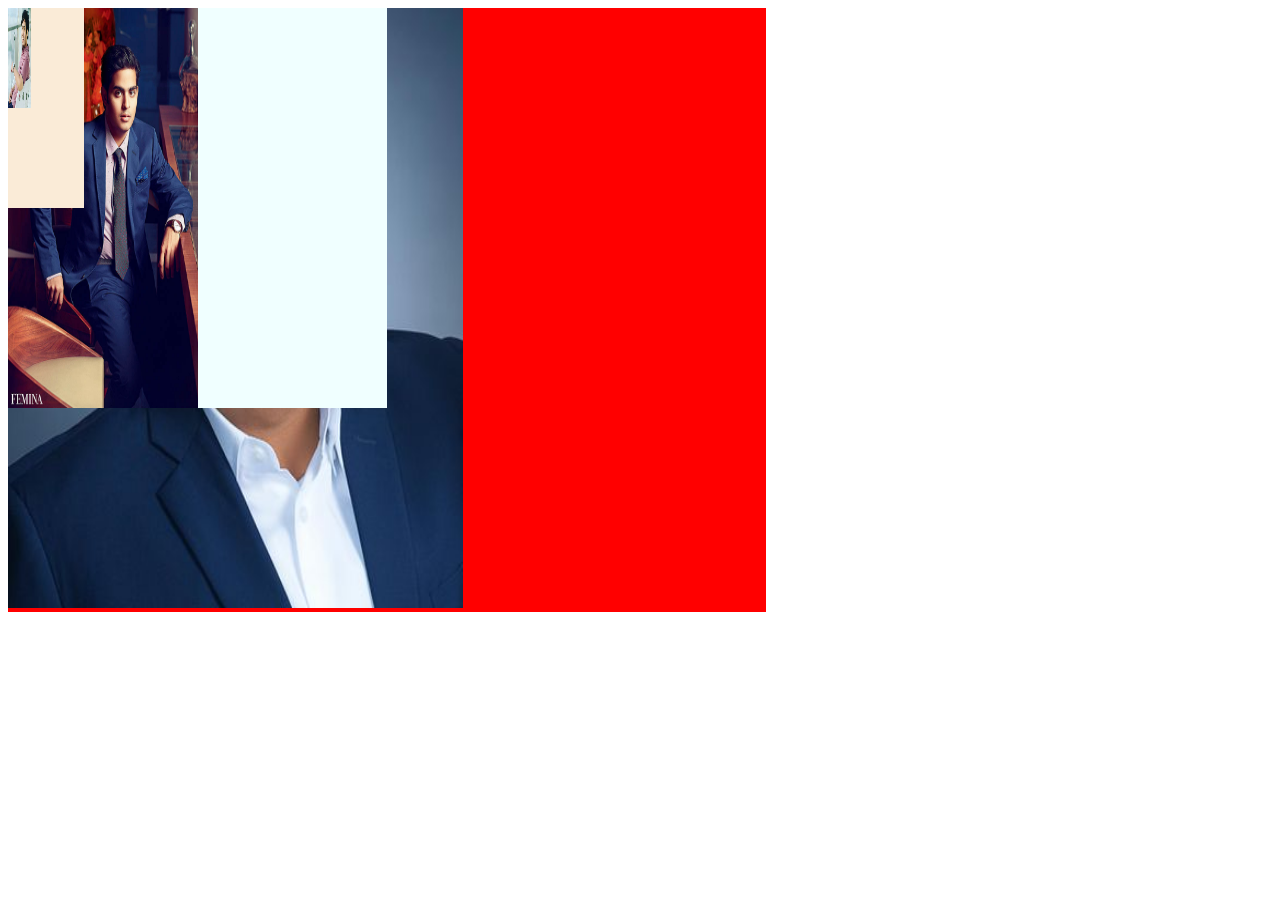
<file: S18-percentage/index.html>
<!DOCTYPE html>
<html lang="en">
  <head>
    <meta charset="UTF-8" />
    <meta name="viewport" content="width=device-width, initial-scale=1.0" />
    <title>Document</title>
    <link rel="stylesheet" href="style.css" />
    <style>
      #one {
        width: 60%;
        min-width: 600px;
        /* max-width: 700px; */
        /* min-height: 600px;
        max-height: 700px; */
        height: 600pxpx;

        background-color: red;
        position: relative;
        /* border: 2px solid black; */
      }
      #oneone {
        /* width: 50%; */
        /* min-width: 200px; */
        /* max-width: 300px; */
        width: 50%;
        height: 400px;
        background-color: azure;
        position: absolute;
        top: 0px;
        /* border: 2px solid black; */
      }
      #oneoneone {
        width: 20%;
        /* width: 100px;  */
        height: 200px;
        background-color: antiquewhite;
        /* border: 2px solid green; */
        position: absolute;
        top: 0px;
      }

      #mukeshimg {
        width: 60%;
        /* min-width: 600px; */
        height: 600px;
        background-color: aqua;
      }
      #akashimg {
        width: 50%;
        height: 400px;
        background-color: azure;
      }
      #anantimg {
        width: 30%;
        /* width: 100px; */
        height: 100px;
        background-color: antiquewhite;
      }
    </style>
  </head>
  <body>
    <div id="one">
      <img id="mukeshimg" src="./images/mukesh.jpg" />
      <div id="oneone">
        <img id="akashimg" src="./images/akash.jpg" />
        <div id="oneoneone">
          <img id="anantimg" src="./images/anant.webp" />
        </div>
      </div>
    </div>
  </body>
</html>
</file>
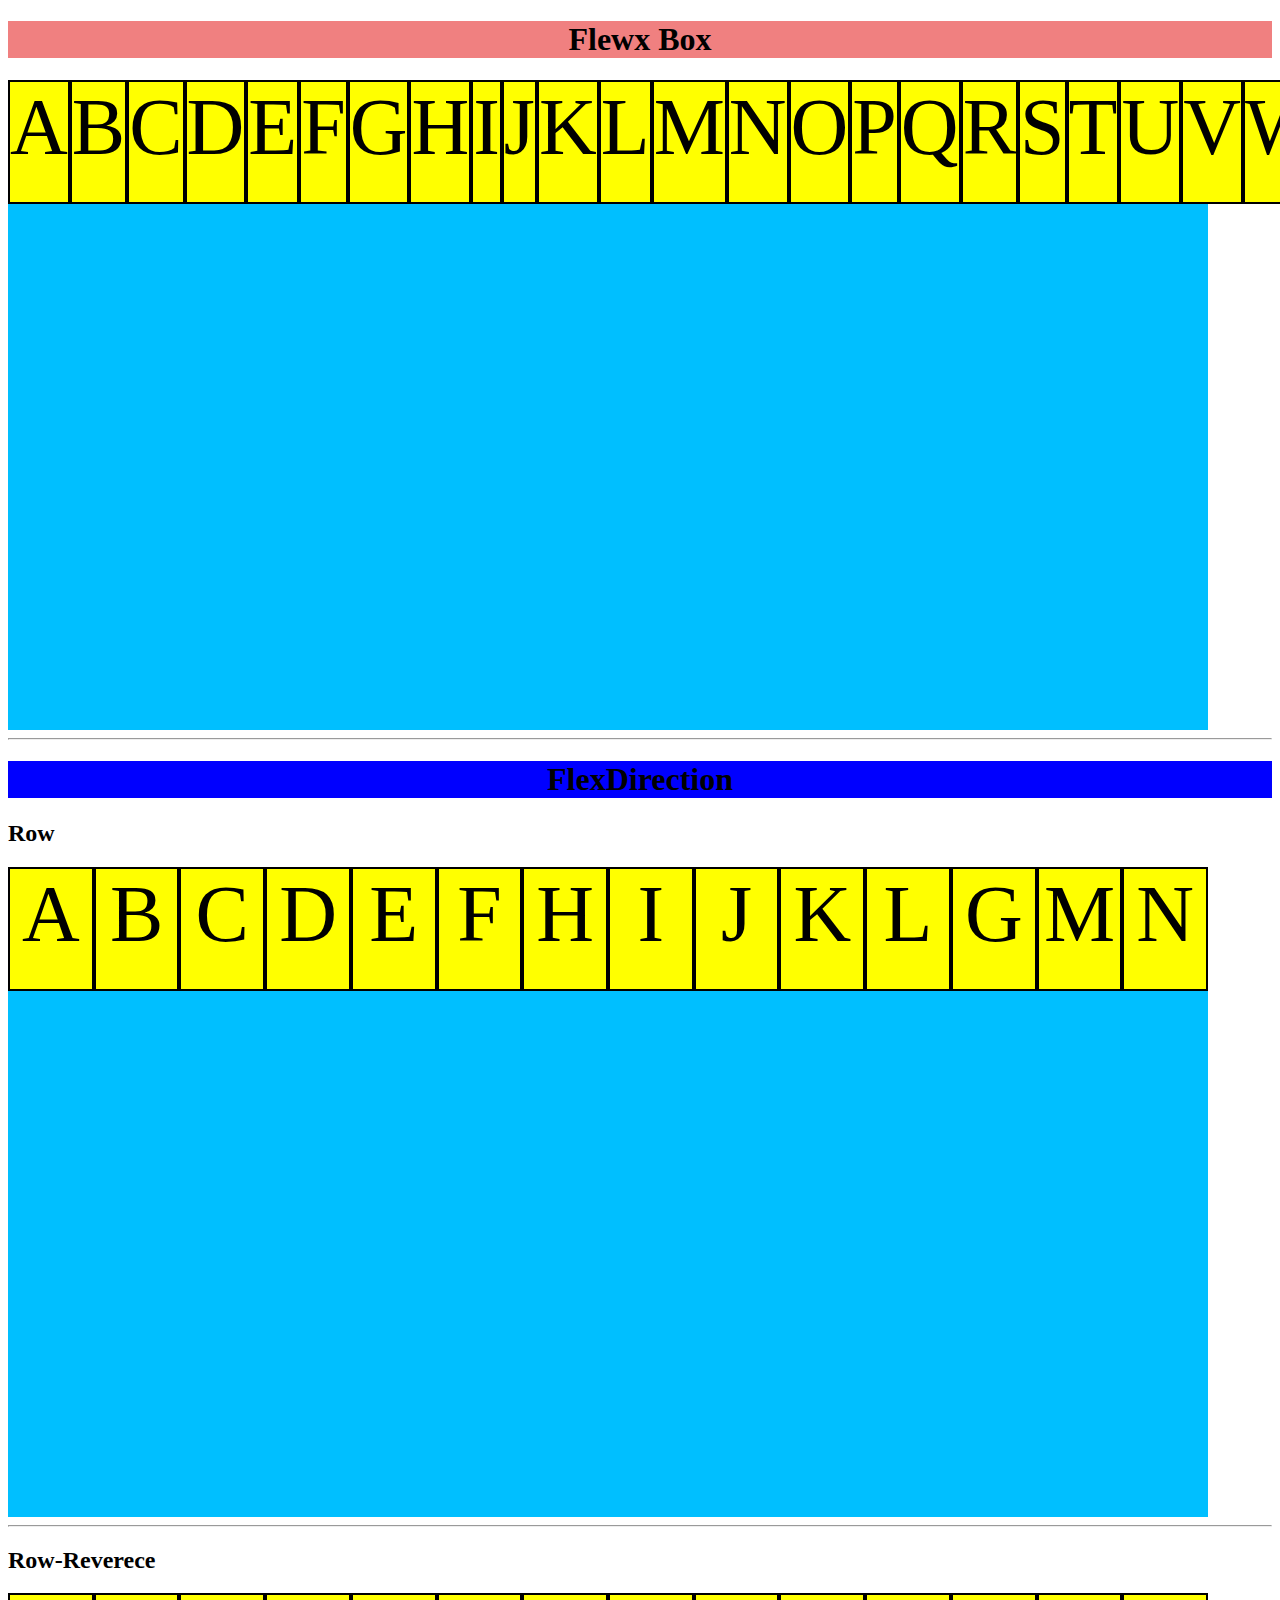
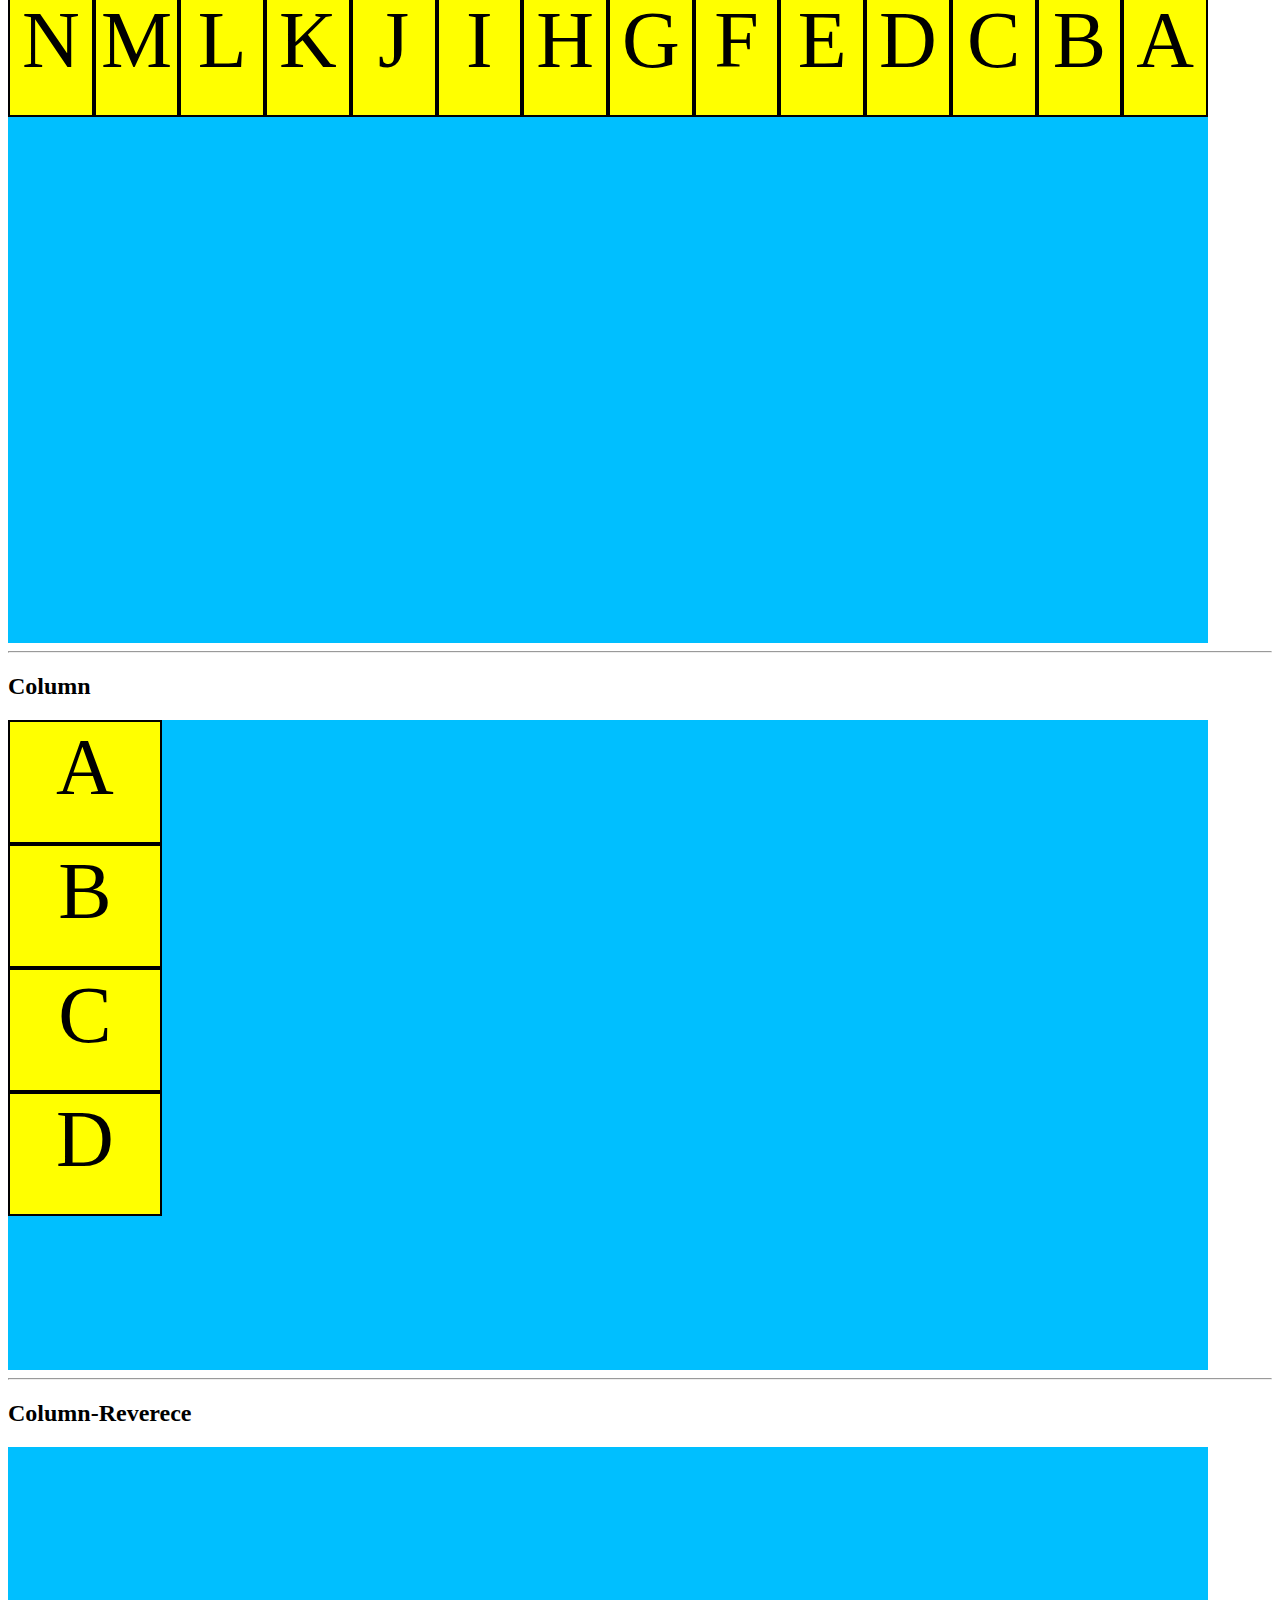
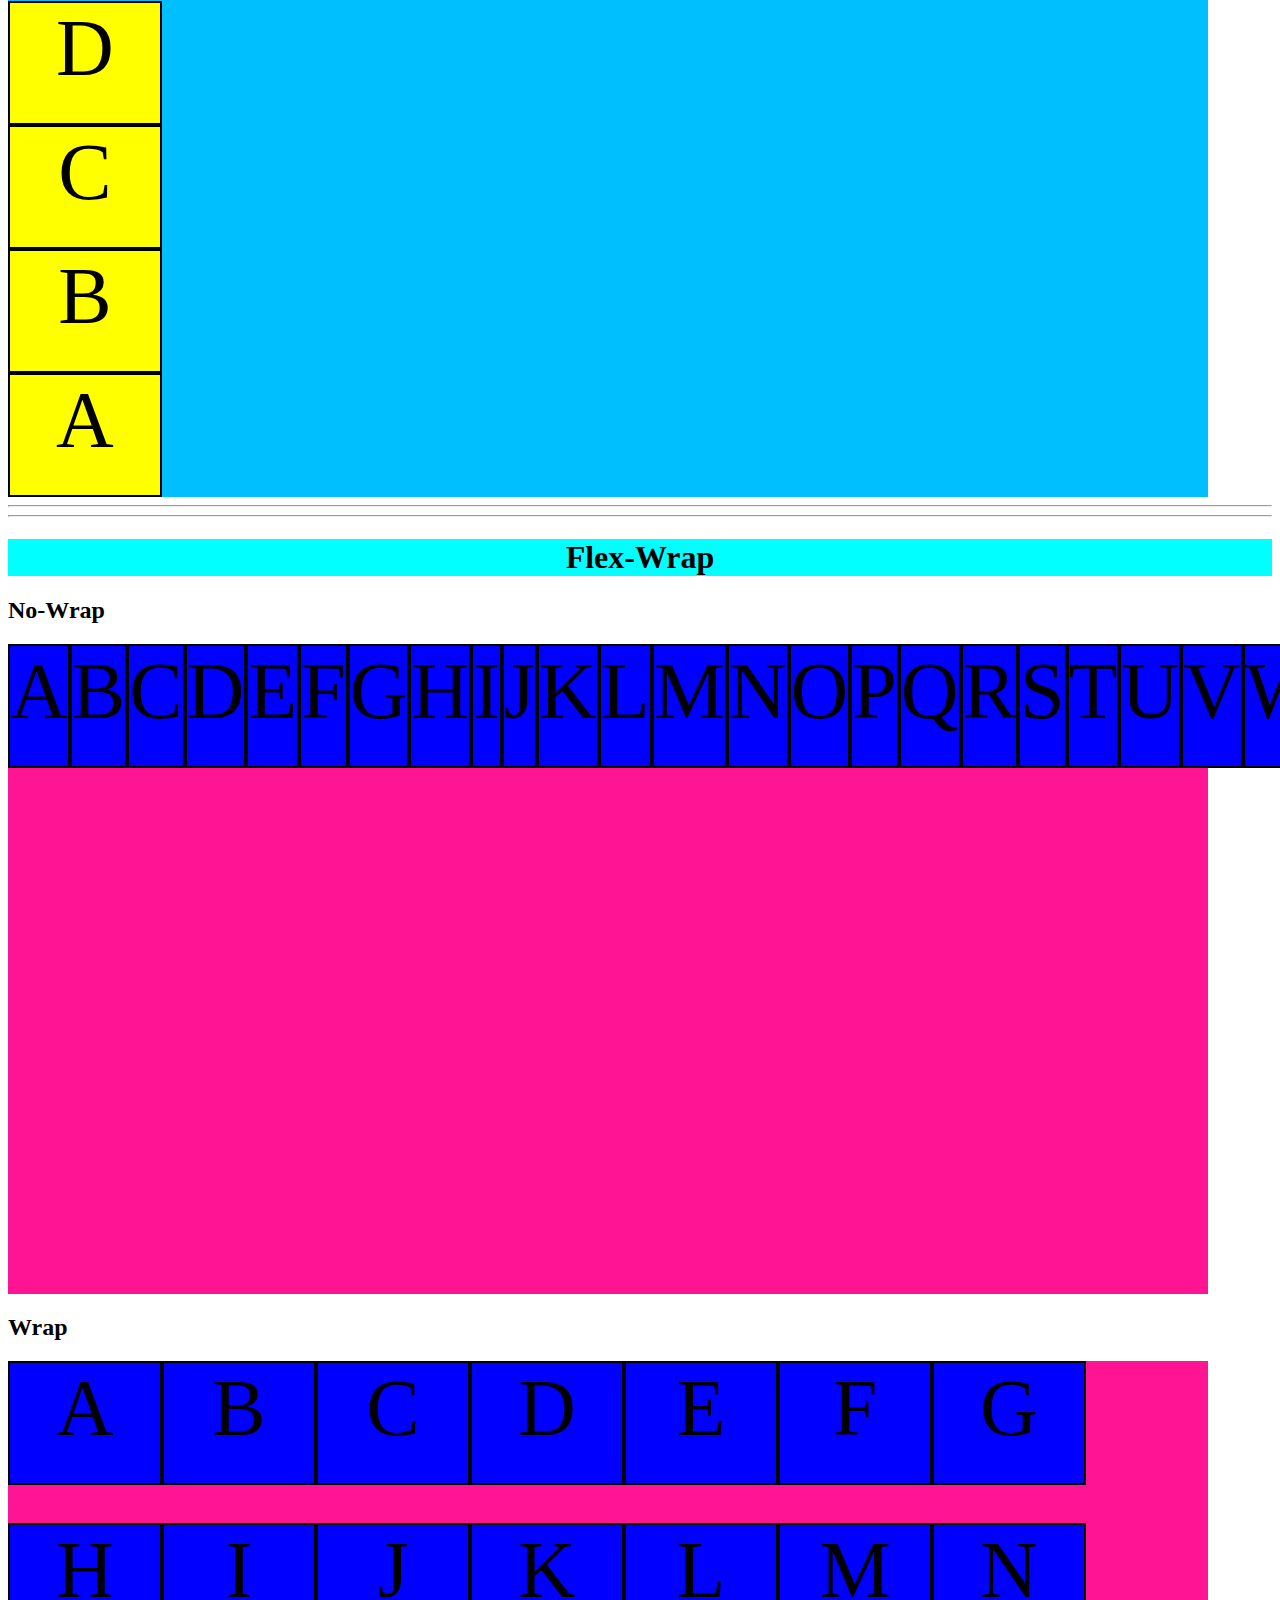
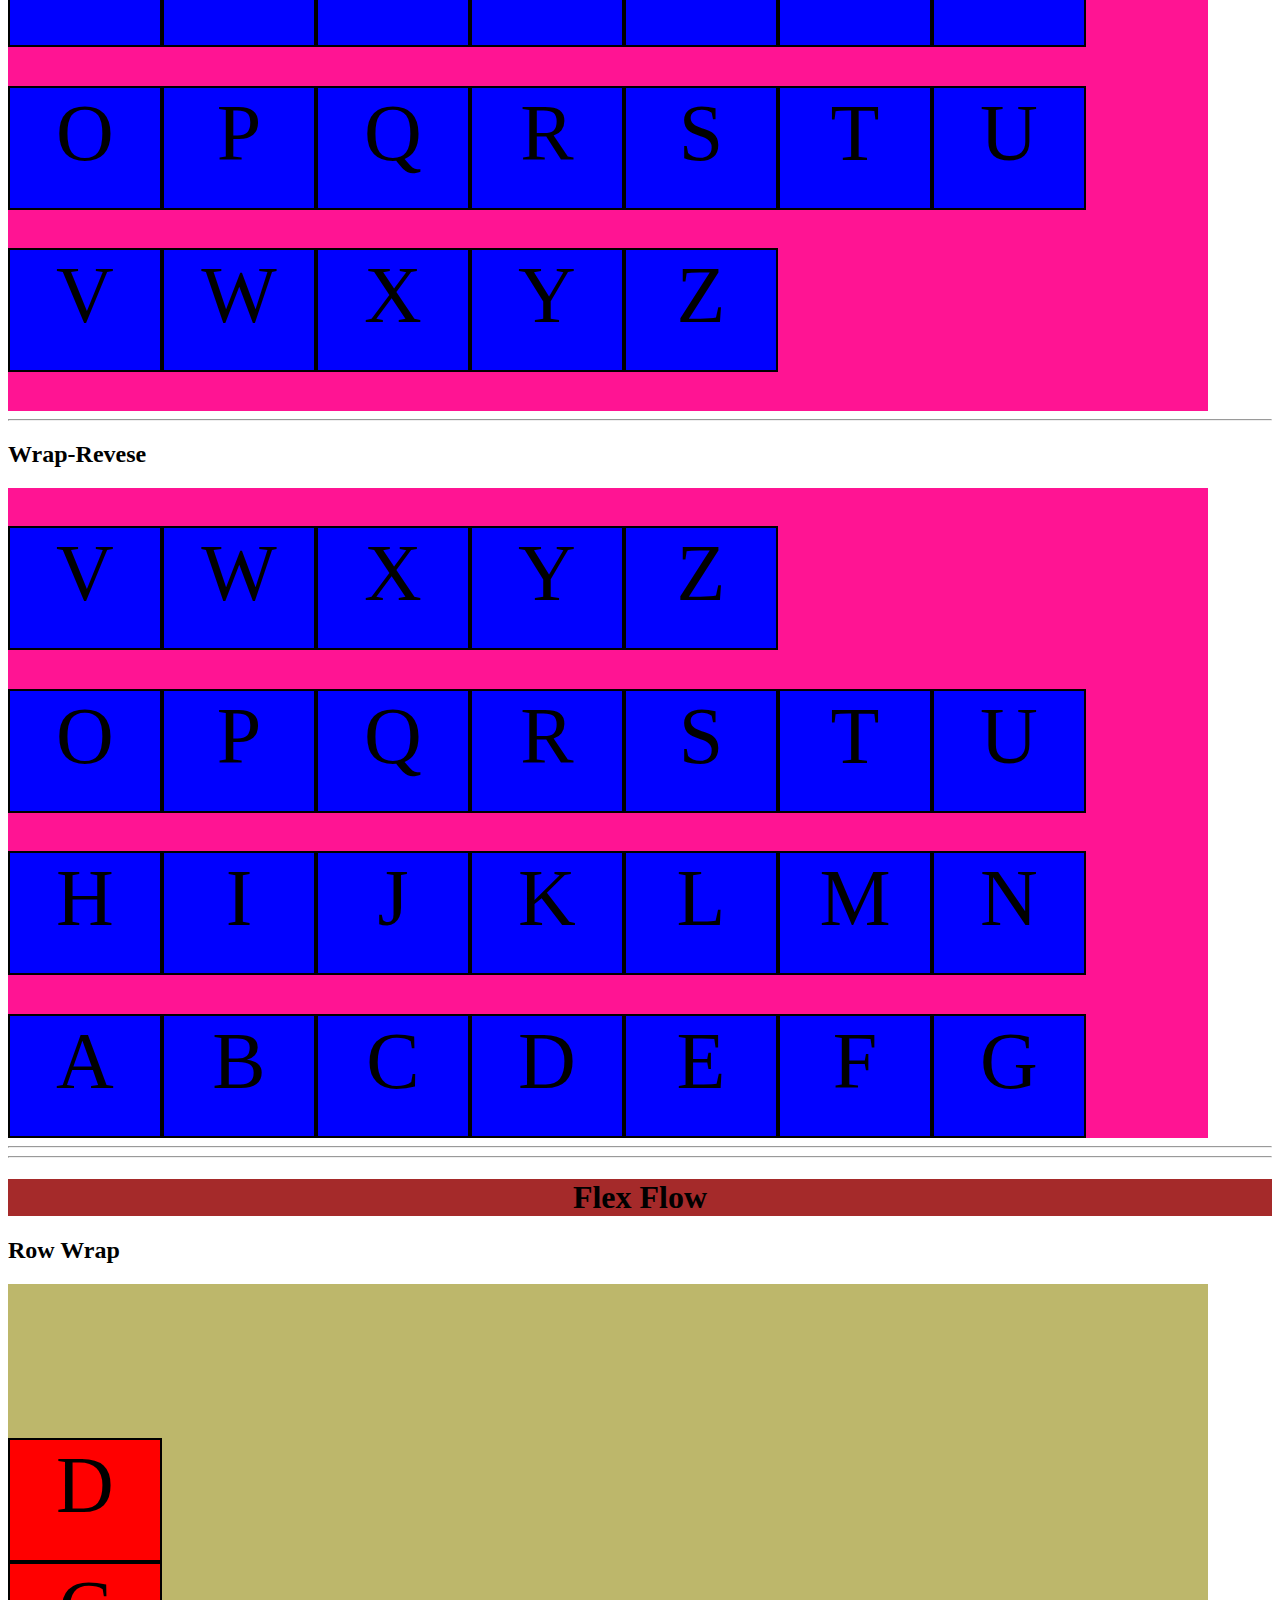
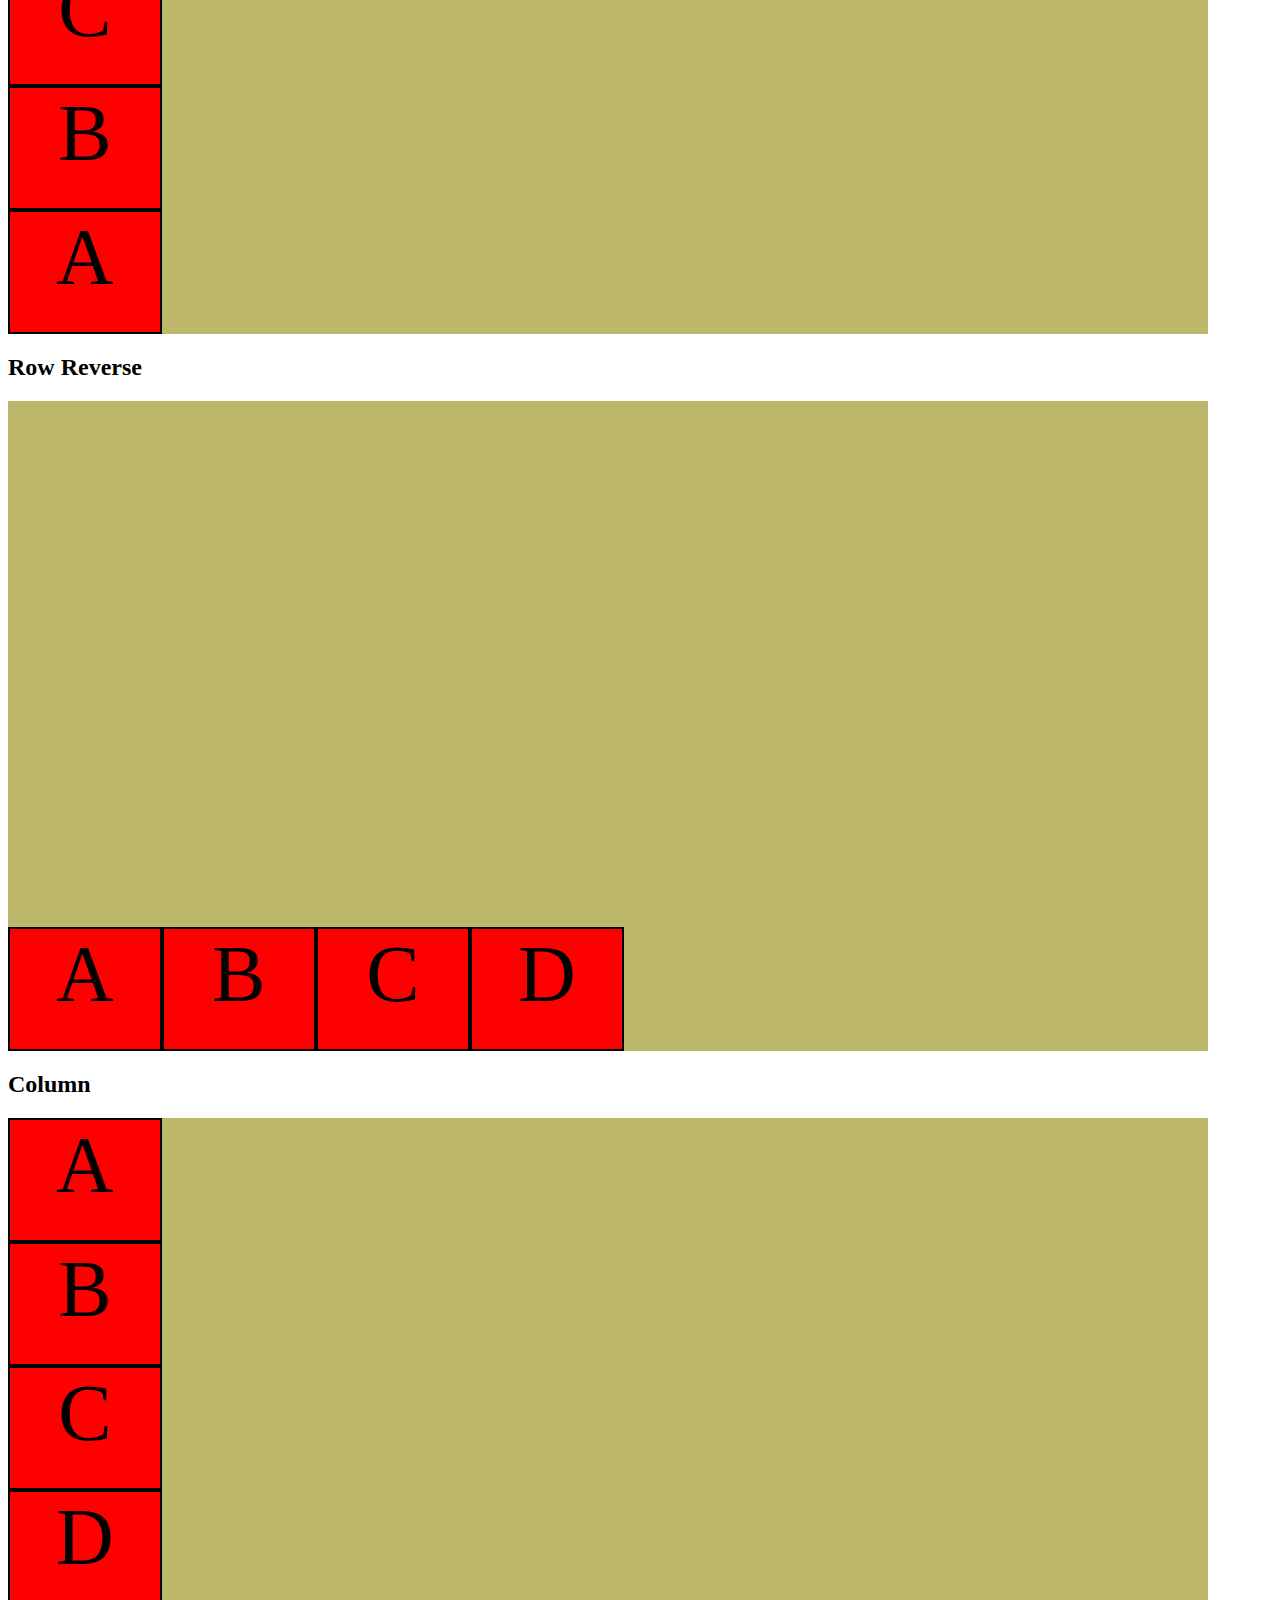
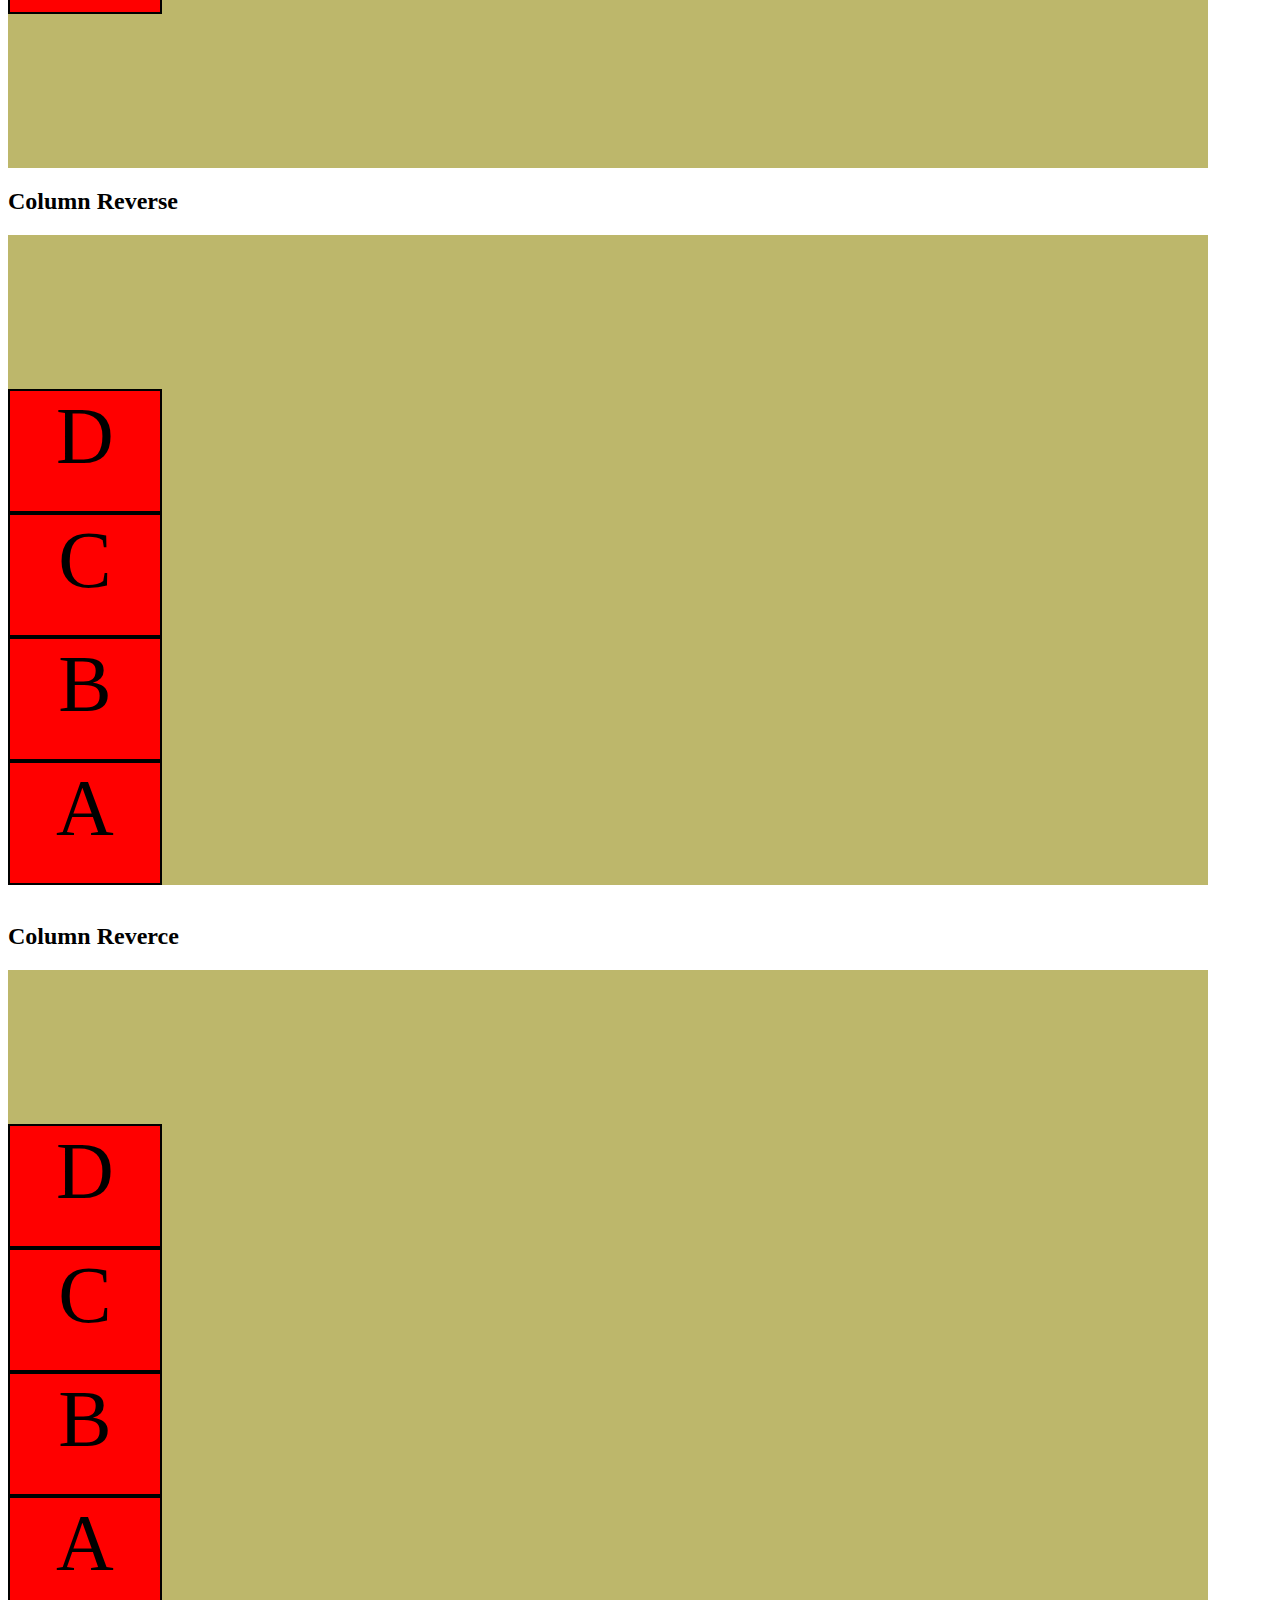
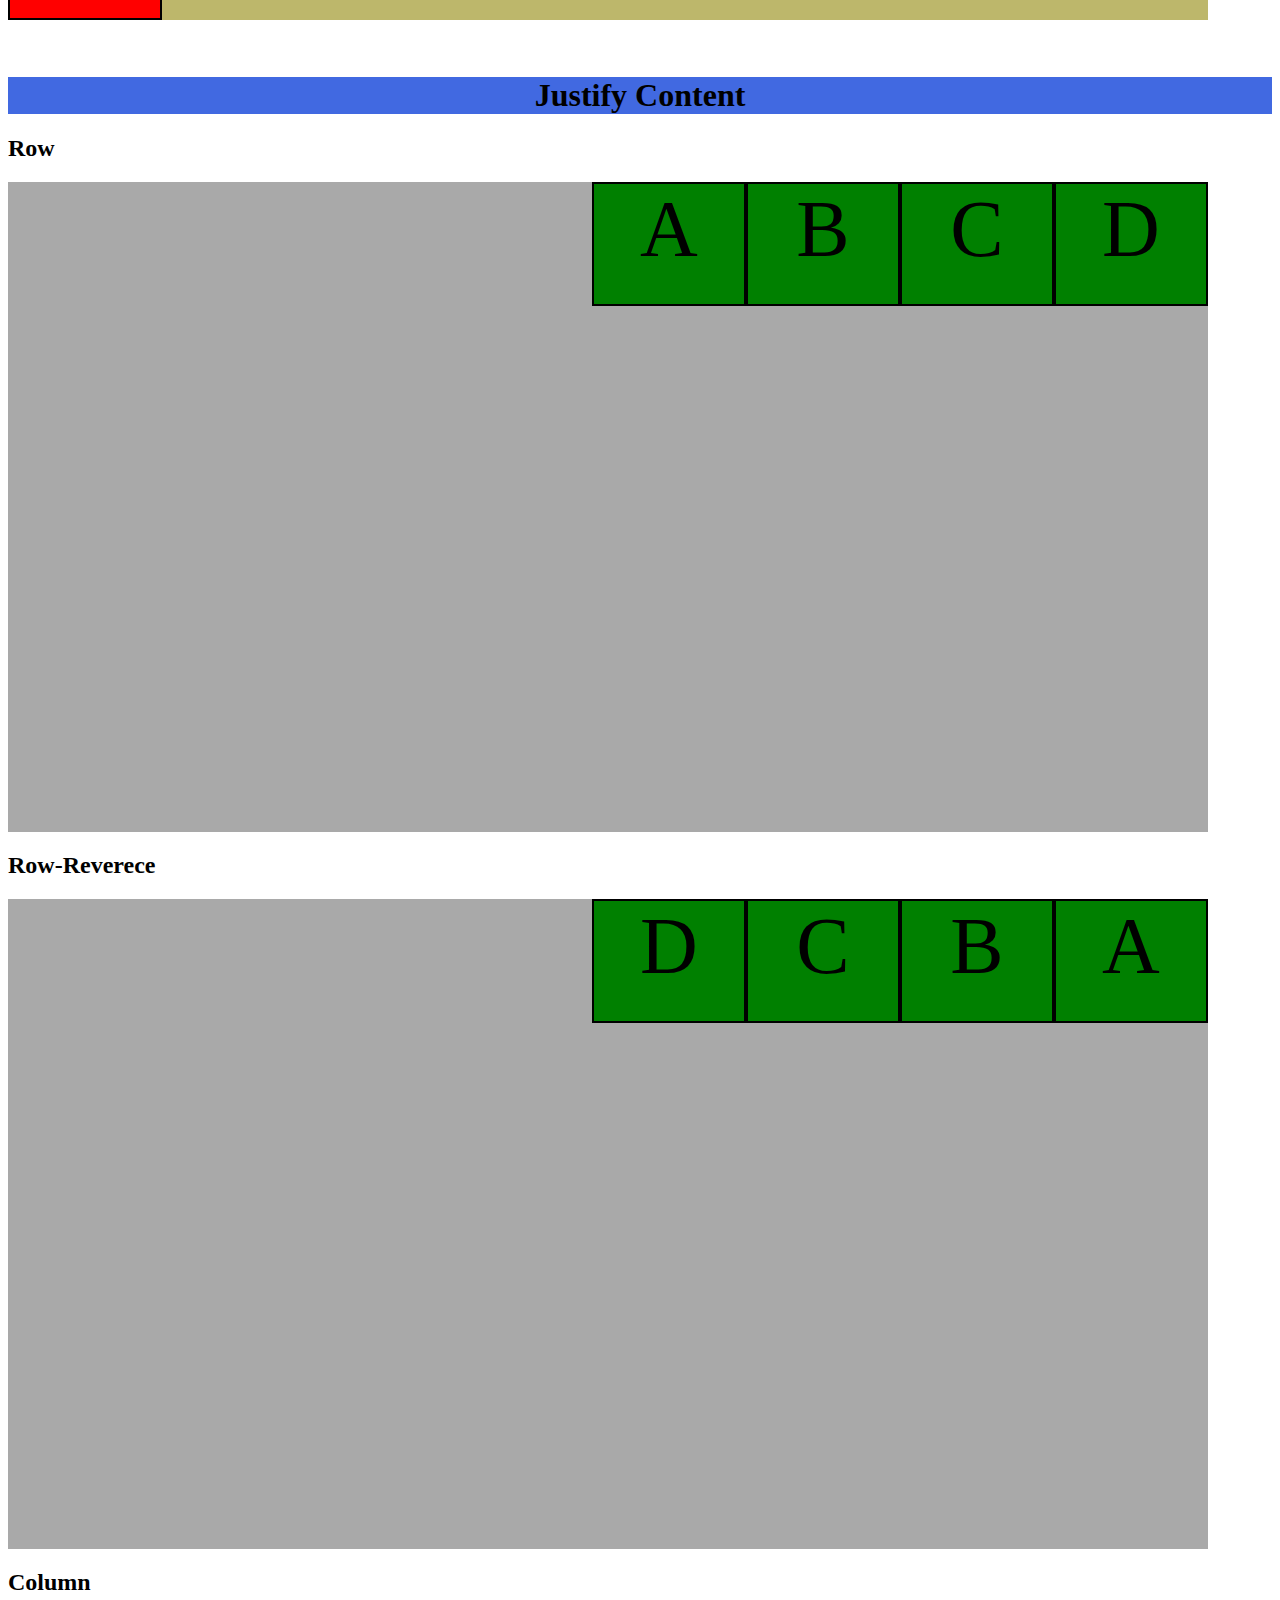
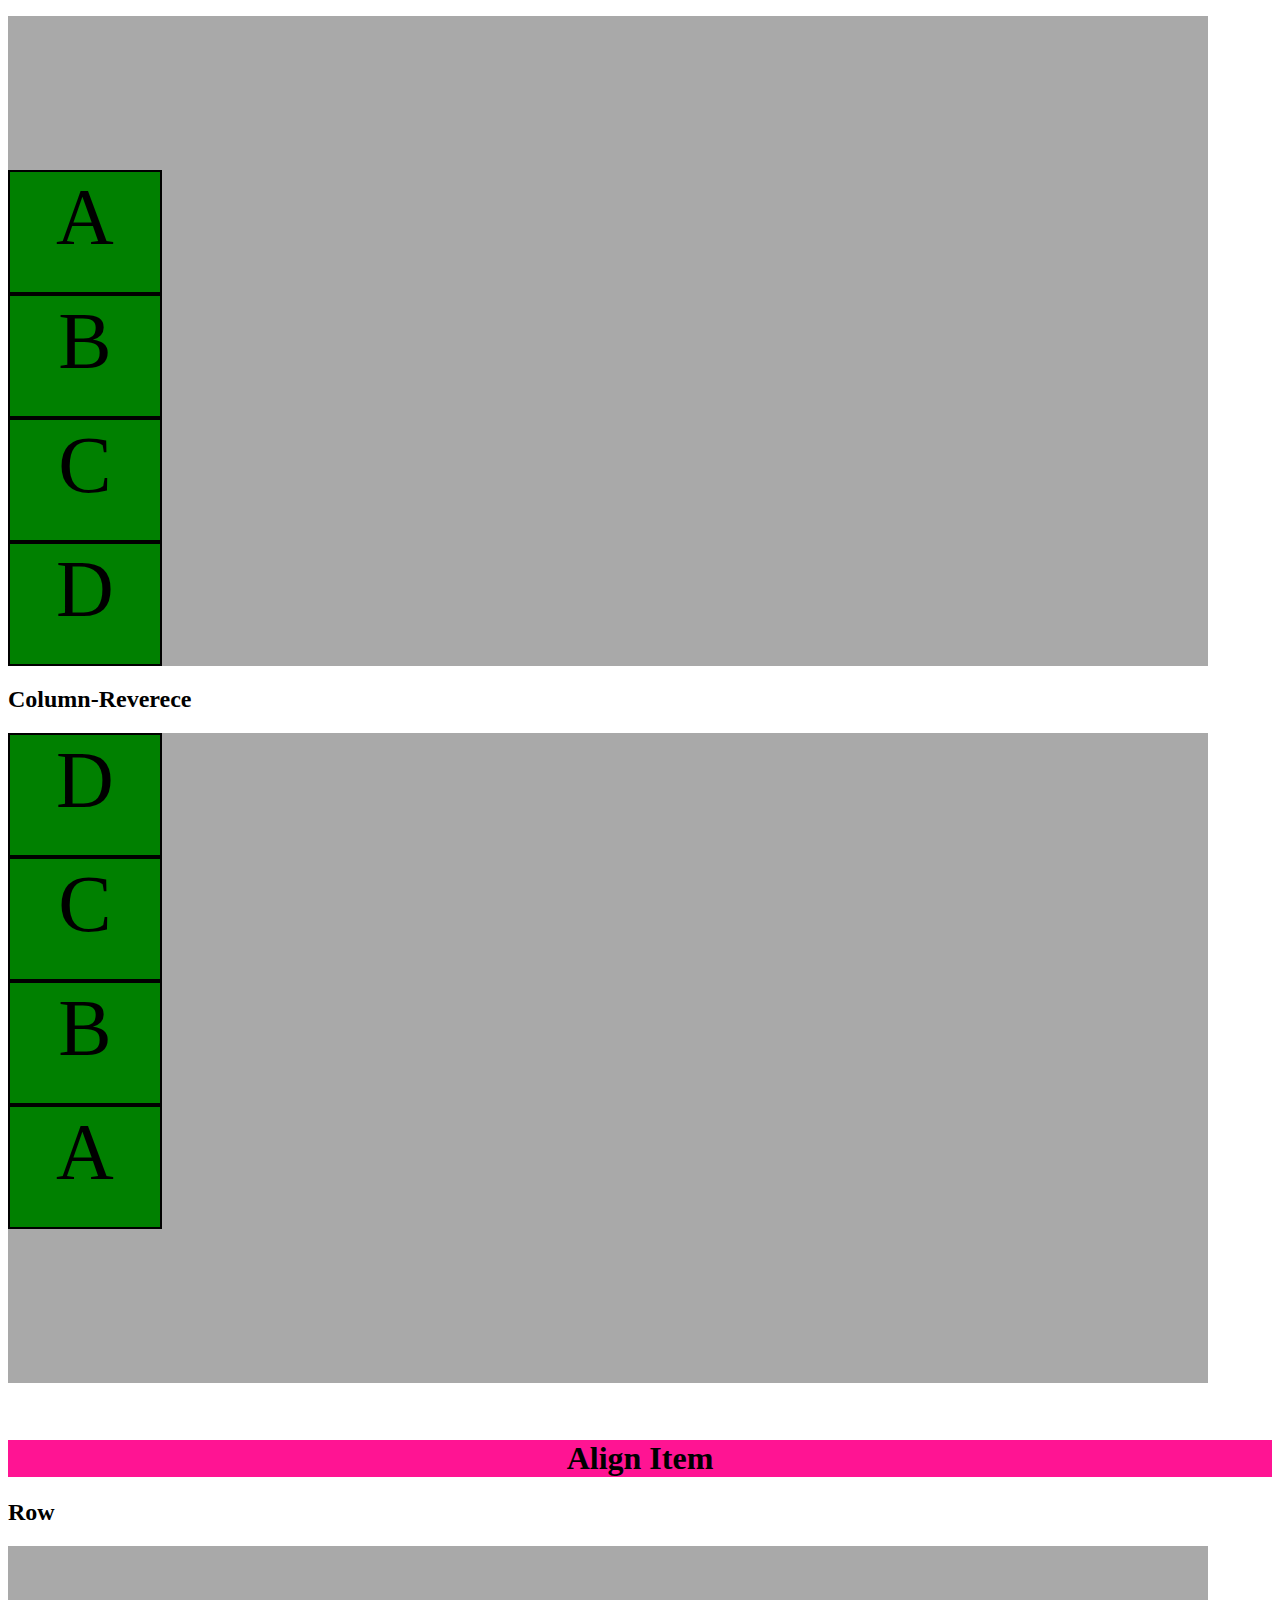
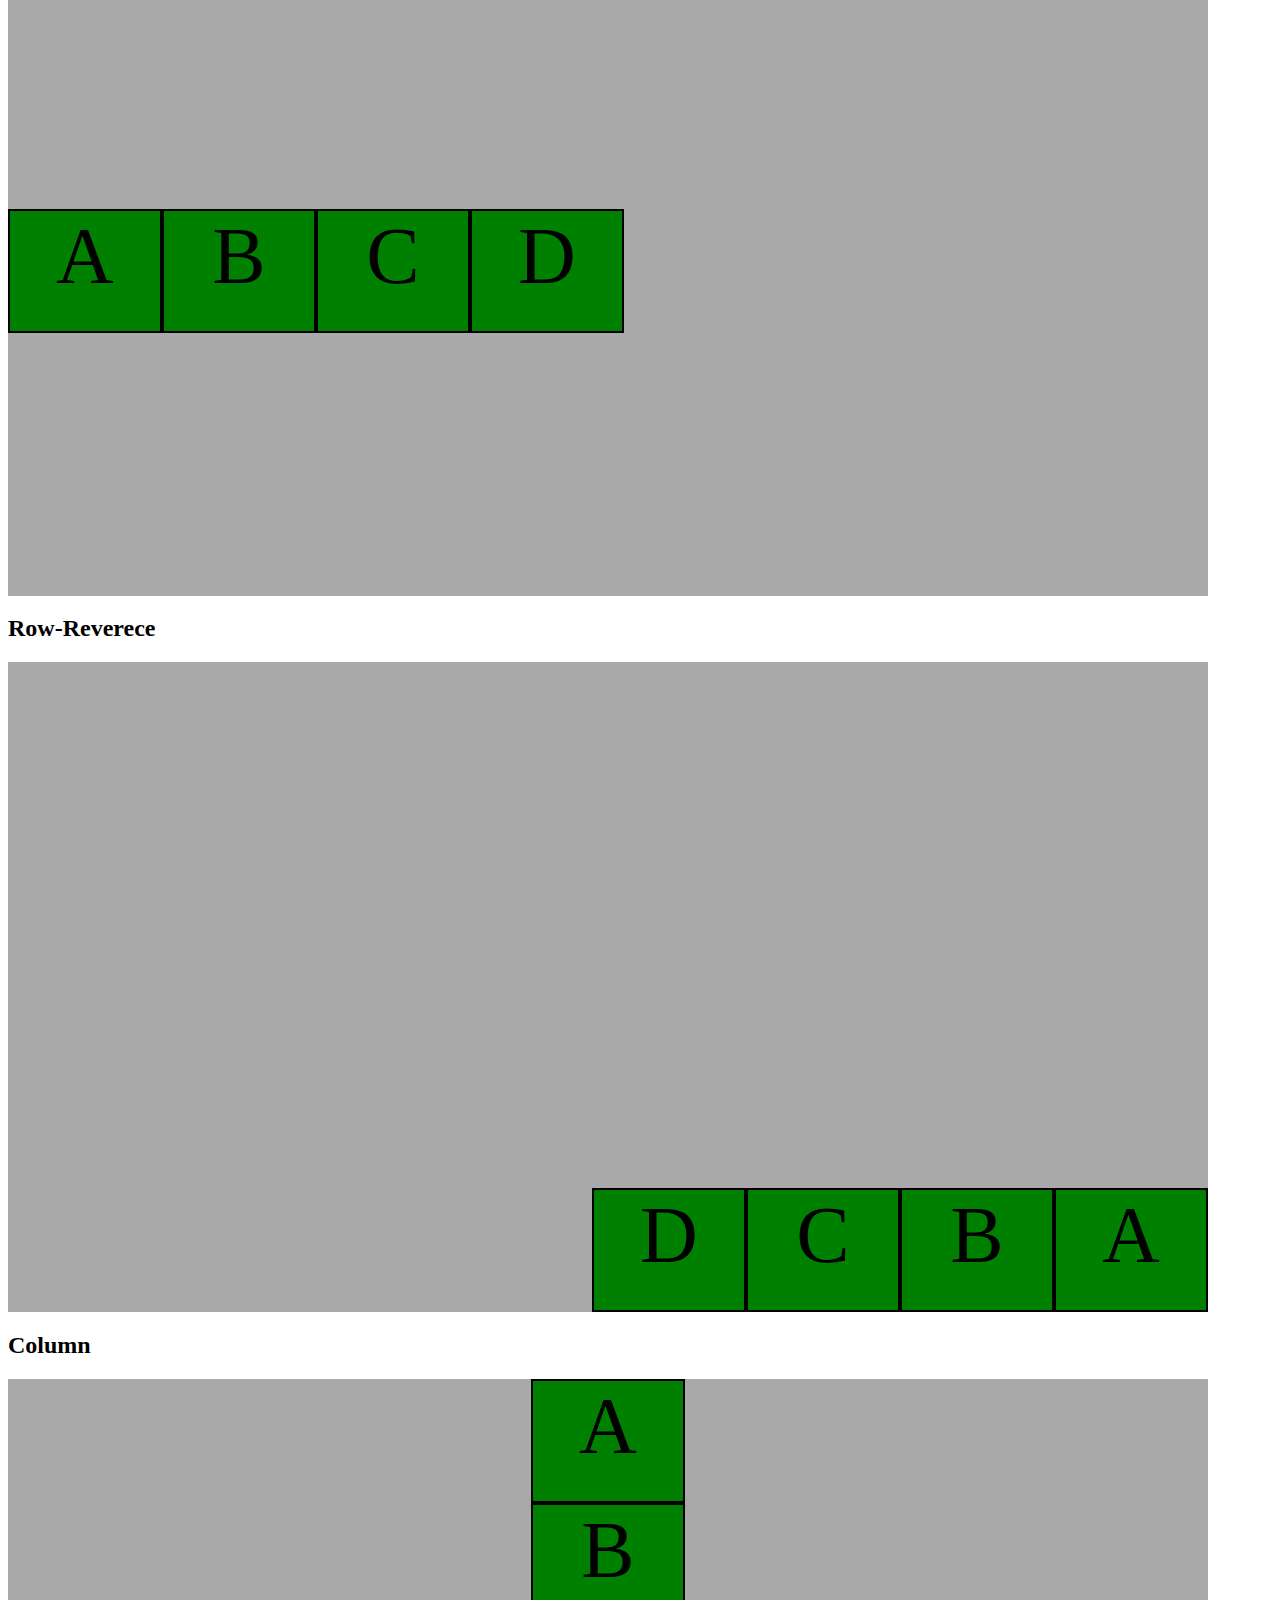
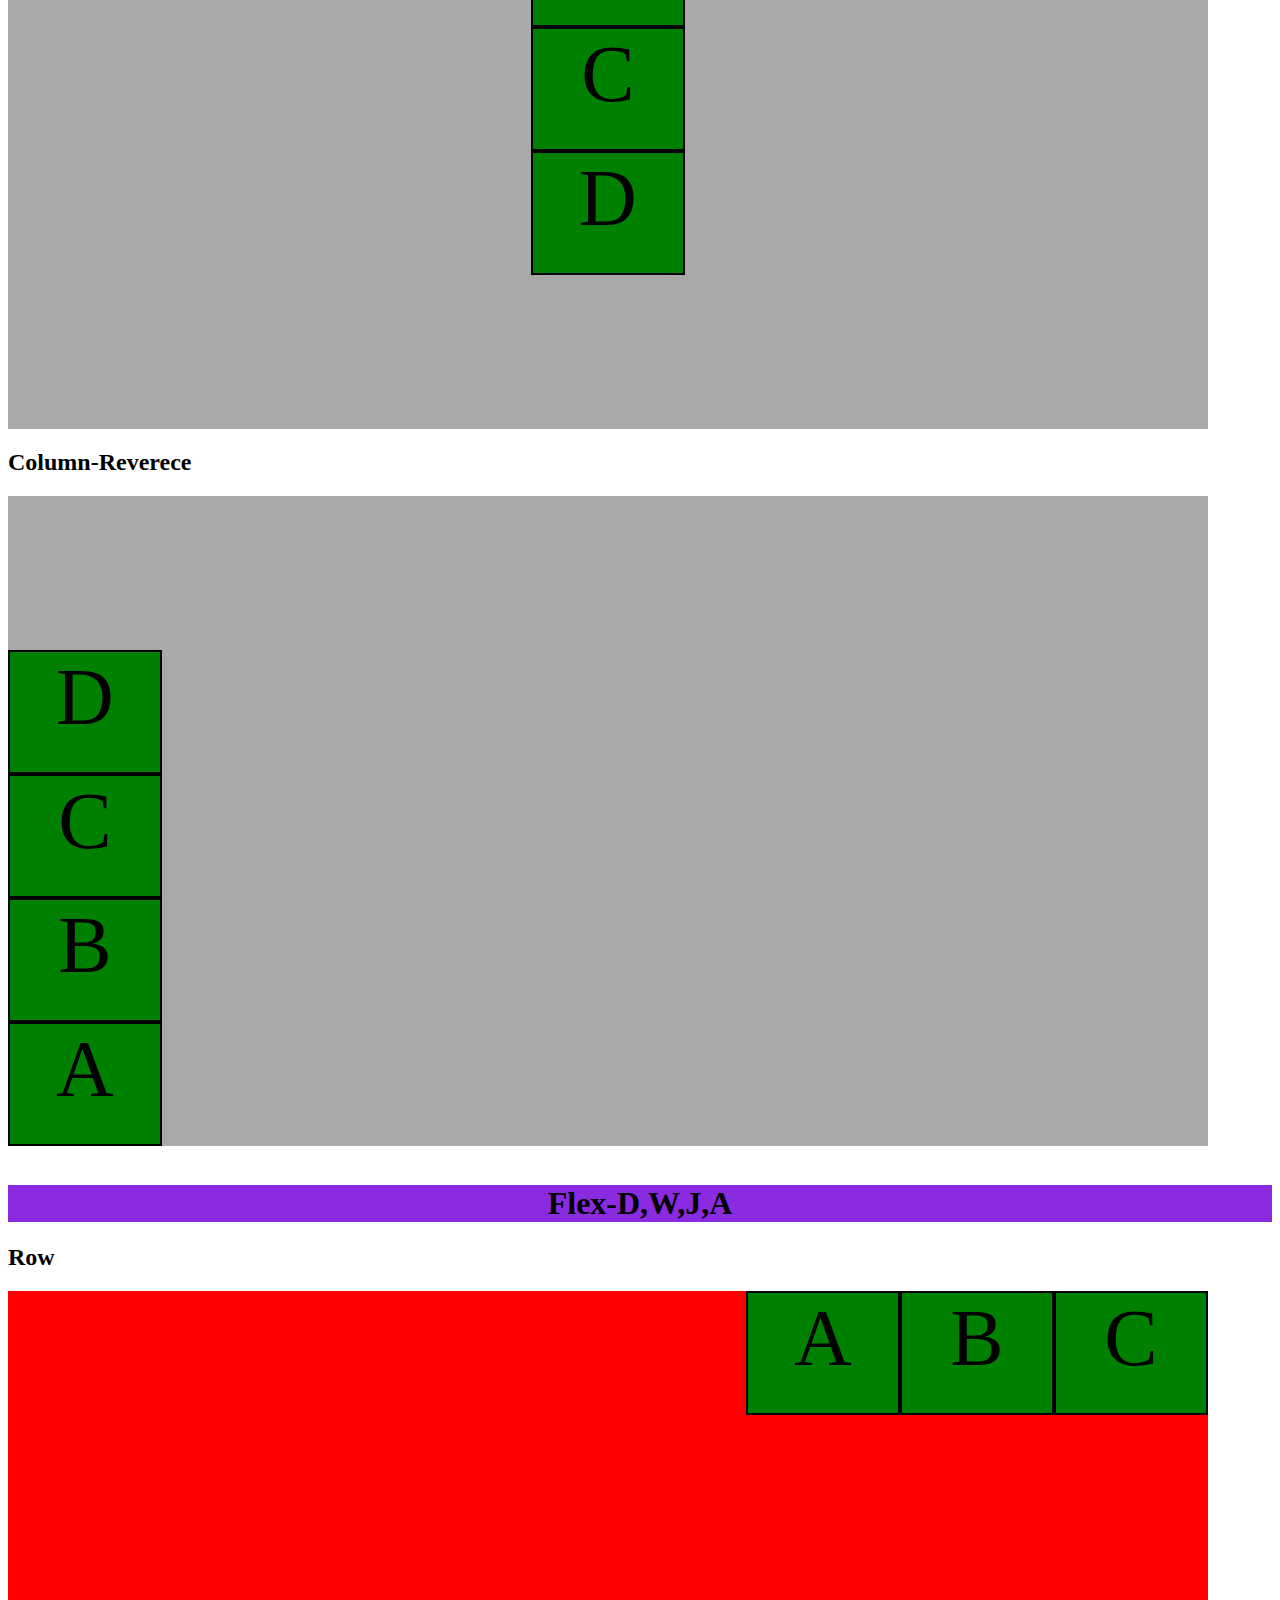
<file: S18-percentage/flexbox1.html>
<!DOCTYPE html>
<html lang="en">
  <head>
    <meta charset="UTF-8" />
    <meta name="viewport" content="width=device-width, initial-scale=1.0" />
    <title>Document</title>
    <link rel="stylesheet" href="style.css" />
  </head>
  <body>
    <h1 style="text-align: center; background-color: lightcoral">Flewx Box</h1>
    <div class="container">
      <div class="item">A</div>
      <div class="item">B</div>
      <div class="item">C</div>
      <div class="item">D</div>
      <div class="item">E</div>
      <div class="item">F</div>
      <div class="item">G</div>
      <div class="item">H</div>
      <div class="item">I</div>
      <div class="item">J</div>
      <div class="item">K</div>
      <div class="item">L</div>
      <div class="item">M</div>
      <div class="item">N</div>
      <div class="item">O</div>
      <div class="item">P</div>
      <div class="item">Q</div>
      <div class="item">R</div>
      <div class="item">S</div>
      <div class="item">T</div>
      <div class="item">U</div>
      <div class="item">V</div>
      <div class="item">W</div>
      <div class="item">X</div>
      <div class="item">Y</div>
      <div class="item">Z</div>
    </div>
    <hr />
    <h1 style="text-align: center; background-color: blue">FlexDirection</h1>
    <h2>Row</h2>
    <div class="container2">
      <div class="item2">A</div>
      <div class="item2">B</div>
      <div class="item2">C</div>
      <div class="item2">D</div>
      <div class="item2">E</div>
      <div class="item2">F</div>
      <div class="item2">H</div>
      <div class="item2">I</div>
      <div class="item2">J</div>
      <div class="item2">K</div>
      <div class="item2">L</div>
      <div class="item2">G</div>
      <div class="item2">M</div>
      <div class="item2">N</div>
    </div>
    <hr />
    <h2>Row-Reverece</h2>
    <div class="container3">
      <div class="item3">A</div>
      <div class="item3">B</div>
      <div class="item3">C</div>
      <div class="item3">D</div>
      <div class="item3">E</div>
      <div class="item3">F</div>
      <div class="item3">G</div>
      <div class="item3">H</div>
      <div class="item3">I</div>
      <div class="item3">J</div>
      <div class="item3">K</div>
      <div class="item3">L</div>
      <div class="item3">M</div>
      <div class="item3">N</div>
    </div>
    <hr />
    <h2>Column</h2>
    <div class="container4">
      <div class="item4">A</div>
      <div class="item4">B</div>
      <div class="item4">C</div>
      <div class="item4">D</div>
    </div>
    <hr />
    <h2>Column-Reverece</h2>
    <div class="container5">
      <div class="item5">A</div>
      <div class="item5">B</div>
      <div class="item5">C</div>
      <div class="item5">D</div>
    </div>
    <hr />
    <hr />
    <h1 style="text-align: center; background-color: aqua">Flex-Wrap</h1>
    <h2>No-Wrap</h2>
    <div class="container6">
      <div class="item6">A</div>
      <div class="item6">B</div>
      <div class="item6">C</div>
      <div class="item6">D</div>
      <div class="item6">E</div>
      <div class="item6">F</div>
      <div class="item6">G</div>
      <div class="item6">H</div>
      <div class="item6">I</div>
      <div class="item6">J</div>
      <div class="item6">K</div>
      <div class="item6">L</div>
      <div class="item6">M</div>
      <div class="item6">N</div>
      <div class="item6">O</div>
      <div class="item6">P</div>
      <div class="item6">Q</div>
      <div class="item6">R</div>
      <div class="item6">S</div>
      <div class="item6">T</div>
      <div class="item6">U</div>
      <div class="item6">V</div>
      <div class="item6">W</div>
      <div class="item6">X</div>
      <div class="item6">Y</div>
      <div class="item6">Z</div>
    </div>
    <h2>Wrap</h2>
    <div class="container7">
      <div class="item7">A</div>
      <div class="item7">B</div>
      <div class="item7">C</div>
      <div class="item7">D</div>
      <div class="item7">E</div>
      <div class="item7">F</div>
      <div class="item7">G</div>
      <div class="item7">H</div>
      <div class="item7">I</div>
      <div class="item7">J</div>
      <div class="item7">K</div>
      <div class="item7">L</div>
      <div class="item7">M</div>
      <div class="item7">N</div>
      <div class="item7">O</div>
      <div class="item7">P</div>
      <div class="item7">Q</div>
      <div class="item7">R</div>
      <div class="item7">S</div>
      <div class="item7">T</div>
      <div class="item7">U</div>
      <div class="item7">V</div>
      <div class="item7">W</div>
      <div class="item7">X</div>
      <div class="item7">Y</div>
      <div class="item7">Z</div>
    </div>
    <hr />
    <h2>Wrap-Revese</h2>
    <div class="container8">
      <div class="item8">A</div>
      <div class="item8">B</div>
      <div class="item8">C</div>
      <div class="item8">D</div>
      <div class="item8">E</div>
      <div class="item8">F</div>
      <div class="item8">G</div>
      <div class="item8">H</div>
      <div class="item8">I</div>
      <div class="item8">J</div>
      <div class="item8">K</div>
      <div class="item8">L</div>
      <div class="item8">M</div>
      <div class="item8">N</div>
      <div class="item8">O</div>
      <div class="item8">P</div>
      <div class="item8">Q</div>
      <div class="item8">R</div>
      <div class="item8">S</div>
      <div class="item8">T</div>
      <div class="item8">U</div>
      <div class="item8">V</div>
      <div class="item8">W</div>
      <div class="item8">X</div>
      <div class="item8">Y</div>
      <div class="item8">Z</div>
    </div>
    <hr />
    <hr />
    <h1 style="text-align: center; background-color: brown">Flex Flow</h1>
    <h2>Row Wrap</h2>
    <div class="container9">
      <div class="item9">A</div>
      <div class="item9">B</div>
      <div class="item9">C</div>
      <div class="item9">D</div>
    </div>
    <h2>Row Reverse</h2>
    <div class="container10">
      <div class="item10">A</div>
      <div class="item10">B</div>
      <div class="item10">C</div>
      <div class="item10">D</div>
    </div>
    <h2>Column</h2>
    <div class="container11">
      <div class="item11">A</div>
      <div class="item11">B</div>
      <div class="item11">C</div>
      <div class="item11">D</div>
    </div>
    <h2>Column Reverse</h2>
    <div class="container12">
      <div class="item12">A</div>
      <div class="item12">B</div>
      <div class="item12">C</div>
      <div class="item12">D</div>
    </div>
    <br />
    <h2>Column Reverce</h2>
    <div class="container12">
      <div class="item12">A</div>
      <div class="item12">B</div>
      <div class="item12">C</div>
      <div class="item12">D</div>
    </div>
    <br />
    <br />
    <h1 style="text-align: center; background-color: royalblue">
      Justify Content
    </h1>
    <h2>Row</h2>
    <div class="container13">
      <div class="item13">A</div>
      <div class="item13">B</div>
      <div class="item13">C</div>
      <div class="item13">D</div>
    </div>
    <h2>Row-Reverece</h2>
    <div class="container14">
      <div class="item14">A</div>
      <div class="item14">B</div>
      <div class="item14">C</div>
      <div class="item14">D</div>
    </div>
    <h2>Column</h2>
    <div class="container15">
      <div class="item15">A</div>
      <div class="item15">B</div>
      <div class="item15">C</div>
      <div class="item15">D</div>
    </div>
    <h2>Column-Reverece</h2>
    <div class="container16">
      <div class="item16">A</div>
      <div class="item16">B</div>
      <div class="item16">C</div>
      <div class="item16">D</div>
    </div>
    <br />
    <br />
    <h1 style="text-align: center; background-color: deeppink">Align Item</h1>
    <h2>Row</h2>
    <div class="container17">
      <div class="item17">A</div>
      <div class="item17">B</div>
      <div class="item17">C</div>
      <div class="item17">D</div>
    </div>
    <h2>Row-Reverece</h2>
    <div class="container18">
      <div class="item18">A</div>
      <div class="item18">B</div>
      <div class="item18">C</div>
      <div class="item18">D</div>
    </div>
    <h2>Column</h2>
    <div class="container19">
      <div class="item19">A</div>
      <div class="item19">B</div>
      <div class="item19">C</div>
      <div class="item19">D</div>
    </div>
    <h2>Column-Reverece</h2>
    <div class="container20">
      <div class="item20">A</div>
      <div class="item20">B</div>
      <div class="item20">C</div>
      <div class="item20">D</div>
    </div>

    <br />
    <h1 style="text-align: center; background-color: blueviolet">
      Flex-D,W,J,A
    </h1>
    <h2>Row</h2>
    <div class="container21">
      <div class="item21">A</div>
      <div class="item21">B</div>
      <div class="item21">C</div>
    </div>
    <h2>Row-Reverece</h2>
    <div class="container22">
      <div class="item22">A</div>
      <div class="item22">B</div>
      <div class="item22">C</div>
    </div>
    <h2>Column</h2>
    <div class="container23">
      <div class="item23">A</div>
      <div class="item23">B</div>
      <div class="item23">C</div>
    </div>
    <h2>Column-Reverece</h2>
    <div class="container24">
      <div class="item24">A</div>
      <div class="item24">B</div>
      <div class="item24">C</div>
    </div>
    <h2>NoWrap</h2>
    <div class="container25">
      <div class="item25">A</div>
      <div class="item25">B</div>
      <div class="item25">C</div>
    </div>

    <h2>Wrap</h2>
    <div class="container26">
      <div class="item26">A</div>
      <div class="item26">B</div>
      <div class="item26">C</div>
    </div>
    <h2>Wrap-Revese</h2>
    <div class="container27">
      <div class="item27">A</div>
      <div class="item27">B</div>
      <div class="item27">C</div>
    </div>
  </body>
</html>
</file>
<file: S18-percentage/style.css>
.container {
    width: 1200px;
    height: 650px;
    background-color: deepskyblue;
    display: flex;

} 
 
 
 .item {
    width: 150px;
    height: 120px;
    background-color: yellow;
    border: 2px solid black;
    font-size: 5rem;
    text-align: center;
    
    

}

.container2 {
    width: 1200px;
    height: 650px;
    background-color: deepskyblue;
    display: flex;
    flex-direction: row;

} 
 
 
 .item2 {
    width: 150px;
    height: 120px;
    background-color: yellow;
    border: 2px solid black;
    font-size: 5rem;
    text-align: center;
   
    
    

}

.container3 {
    width: 1200px;
    height: 650px;
    background-color: deepskyblue;
    display: flex;
    flex-direction: row-reverse;

} 
 
 
 .item3 {
    width: 150px;
    height: 120px;
    background-color: yellow;
    border: 2px solid black;
    font-size: 5rem;
    text-align: center;
  
    
    

}
.container4 {
    width: 1200px;
    height: 650px;
    background-color: deepskyblue;
    display: flex;
    flex-direction: column;

} 
 
 
 .item4 {
    width: 150px;
    height: 120px;
    background-color: yellow;
    border: 2px solid black;
    font-size: 5rem;
    text-align: center;
   
    
    

}
.container5 {
    width: 1200px;
    height: 650px;
    background-color: deepskyblue;
    display: flex;
    flex-direction: column-reverse;

} 
 
 
 .item5 {
    width: 150px;
    height: 120px;
    background-color: yellow;
    border: 2px solid black;
    font-size: 5rem;
    text-align: center;
 
    
    

}


/* //Flex-Wrap// */

.container6 {
    width: 1200px;
    height: 650px;
    background-color: deeppink;
    display: flex;
   flex-wrap: nowrap;

} 
 
 
 .item6 {
    width: 150px;
    height: 120px;
    background-color: blue;
    border: 2px solid black;
    font-size: 5rem;
    text-align: center;
 
    
    

}
.container7 {
    width: 1200px;
    height: 650px;
    background-color: deeppink;
    display: flex;
    flex-wrap: wrap;

} 
 
 
 .item7 {
    width: 150px;
    height: 120px;
    background-color: blue;
    border: 2px solid black;
    font-size: 5rem;
    text-align: center;
 
    
    

}
.container8 {
    width: 1200px;
    height: 650px;
    background-color: deeppink;
    display: flex;
    flex-wrap: wrap-reverse;

} 
 
 
 .item8 {
    width: 150px;
    height: 120px;
    background-color: blue;
    border: 2px solid black;
    font-size: 5rem;
    text-align: center;
 
    
    

}

/* //flex-flow// */

.container9 {
    width: 1200px;
    height: 650px;
    background-color: darkkhaki;
    display: flex;
    flex-flow: column-reverse;

} 
 
 
 .item9 {
    width: 150px;
    height: 120px;
    background-color: red;
    border: 2px solid black;
    font-size: 5rem;
    text-align: center;
 
    
    

}
.container10 {
    width: 1200px;
    height: 650px;
    background-color: darkkhaki;
    display: flex;
    flex-flow: wrap-reverse;

} 
 
 
 .item10 {
    width: 150px;
    height: 120px;
    background-color: red;
    border: 2px solid black;
    font-size: 5rem;
    text-align: center;
 
    
}
.container11 {
    width: 1200px;
    height: 650px;
    background-color: darkkhaki;
    display: flex;
    flex-flow: column;

} 
 
 
 .item11 {
    width: 150px;
    height: 120px;
    background-color: red;
    border: 2px solid black;
    font-size: 5rem;
    text-align: center;
 
    
}
.container12 {
    width: 1200px;
    height: 650px;
    background-color: darkkhaki;
    display: flex;
    flex-flow: column-reverse;

} 
 
 
 .item12 {
    width: 150px;
    height: 120px;
    background-color: red;
    border: 2px solid black;
    font-size: 5rem;
    text-align: center;
 
    
}


/* //Justify-content// */

.container13 {
    width: 1200px;
    height: 650px;
    background-color: darkgrey;
    display: flex;
    flex-direction: row;
    justify-content: center;
    justify-content: start;
    justify-content: end;
    flex-wrap: wrap;

} 
 
 
 .item13 {
    width: 150px;
    height: 120px;
    background-color: green;
    border: 2px solid black;
    font-size: 5rem;
    text-align: center;
 
    
}
.container14 {
    width: 1200px;
    height: 650px;
    background-color: darkgrey;
    display: flex;
    flex-direction: row-reverse;
    justify-content: start;
    justify-content: center;
    justify-content: end;
    flex-wrap: wrap;

} 
 
 
 .item14 {
    width: 150px;
    height: 120px;
    background-color: green;
    border: 2px solid black;
    font-size: 5rem;
    text-align: center;
 
    
}
.container15 {
    width: 1200px;
    height: 650px;
    background-color: darkgrey;
    display: flex;
    flex-direction: column;
    justify-content: center;
    justify-content: start;
    justify-content: end;

} 
 
 
 .item15 {
    width: 150px;
    height: 120px;
    background-color: green;
    border: 2px solid black;
    font-size: 5rem;
    text-align: center;
 
    
}
.container16 {
    width: 1200px;
    height: 650px;
    background-color: darkgrey;
    display: flex;
    flex-flow: column-reverse;
    flex-direction: column-reverse;
    /* justify-content: center; */
     justify-content: start;
    /* justify-content: end;  */
    /* flex-wrap: wrap-reverse; */

} 

 
 
 .item16 {
    width: 150px;
    height: 120px;
    background-color: green;
    border: 2px solid black;
    font-size: 5rem;
    text-align: center;
 
    
}

/* //align-item// */
.container17 {
    width: 1200px;
    height: 650px;
    background-color: darkgrey;
    display: flex;
   flex-direction: row;
   align-items: start;
   align-items: end;
   align-items: center;
   
    /* flex-wrap: wrap; */

} 
.item17 {
    width: 150px;
    height: 120px;
    background-color: green;
    border: 2px solid black;
    font-size: 5rem;
    text-align: center;
 
    
}

.container18 {
    width: 1200px;
    height: 650px;
    background-color: darkgrey;
    display: flex;
    flex-direction: row-reverse;
    align-items: start;
    align-items: center;
    align-items: end;
   
    /* flex-wrap: wrap-reverse; */

} 

 
 
 .item18 {
    width: 150px;
    height: 120px;
    background-color: green;
    border: 2px solid black;
    font-size: 5rem;
    text-align: center;
 
    
}
.container19 {
    width: 1200px;
    height: 650px;
    background-color: darkgrey;
    display: flex;
   
    flex-direction: column;
    /* align-items: start; */
     align-items: center;
    /* align-items: end;  */


} 

 
 
 .item19 {
    width: 150px;
    height: 120px;
    background-color: green;
    border: 2px solid black;
    font-size: 5rem;
    text-align: center;
 
    
}
.container20 {
    width: 1200px;
    height: 650px;
    background-color: darkgrey;
    display: flex;
 
    flex-direction: column-reverse;
    align-items: start;
    /* align-items: center; */
    /* align-items: end; */

} 

 .item20 {
    width: 150px;
    height: 120px;
    background-color: green;
    border: 2px solid black;
    font-size: 5rem;
    text-align: center;
 
    
}

/* //flex-direction,wrap,justify-content,align-items// */


.container21 {
    width: 1200px;
    height: 650px;
    background-color: red;
    display: flex;
 
    flex-direction: row;
    justify-content: start;
    justify-content: center;
    justify-content: end;
    align-items: start; 
    /* align-items: center; 

     align-items: end;   */
     flex-wrap: wrap-reverse;

} 

 .item21 {
    width: 150px;
    height: 120px;
    background-color: green;
    border: 2px solid black;
    font-size: 5rem;
    text-align: center;
 
    
}
.container22 {
    width: 1200px;
    height: 650px;
    background-color: red;
    display: flex;
 
    flex-direction: row-reverse;
    justify-content: start;
    align-items: start;
    justify-content: center;
    align-items: center;
   /* justify-content: end;
   align-items: end; */

} 

 .item22 {
    width: 150px;
    height: 120px;
    background-color: green;
    border: 2px solid black;
    font-size: 5rem;
    text-align: center;
 
    
}
.container23 {
    width: 1200px;
    height: 650px;
    background-color: red;
    display: flex;
 
    flex-direction: column;
   
    justify-content: start;
    /* align-items: start; */
    /* justify-content: center; */
    /* align-items: center; */
    justify-content: end;
   align-items: end; 
    
  

} 

 .item23 {
    width: 150px;
    height: 120px;
    background-color: green;
    border: 2px solid black;
    font-size: 5rem;
    text-align: center;
 
    
}
.container24 {
    width: 1200px;
    height: 650px;
    background-color: red;
    display: flex;
 
  
    flex-direction: column-reverse;
   
    justify-content: start;
    /* align-items: start; */
    /* justify-content: center; */
    /* align-items: center; */
    justify-content: end;
   /* align-items: end; */

} 
.item24 {
    width: 150px;
    height: 120px;
    background-color: green;
    border: 2px solid black;
    font-size: 5rem;
    text-align: center;
 
    
}
.container25 {
    width: 1200px;
    height: 650px;
    background-color: red;
    display: flex;
 
  
   flex-wrap: nowrap;
   justify-content: end;
   align-items: start;

} 
.item25 {
    width: 150px;
    height: 120px;
    background-color: green;
    border: 2px solid black;
    font-size: 5rem;
    text-align: center;
 
    
}
.container26 {
    width: 1200px;
    height: 650px;
    background-color: red;
    display: flex;
 
  
  flex-wrap: wrap;
  justify-content: center ;
  align-items: end;

} 
.item26 {
    width: 150px;
    height: 120px;
    background-color: green;
    border: 2px solid black;
    font-size: 5rem;
    text-align: center;
 
    
}
.container27 {
    width: 1200px;
    height: 650px;
    background-color: red;
    display: flex;
    flex-wrap: wrap-reverse;
 
  
   justify-content: start;
   align-items: end;
   /* align-items: end; */

} 
.item27 {
    width: 150px;
    height: 120px;
    background-color: green;
    border: 2px solid black;
    font-size: 5rem;
    text-align: center;
 
    
}
</file>
